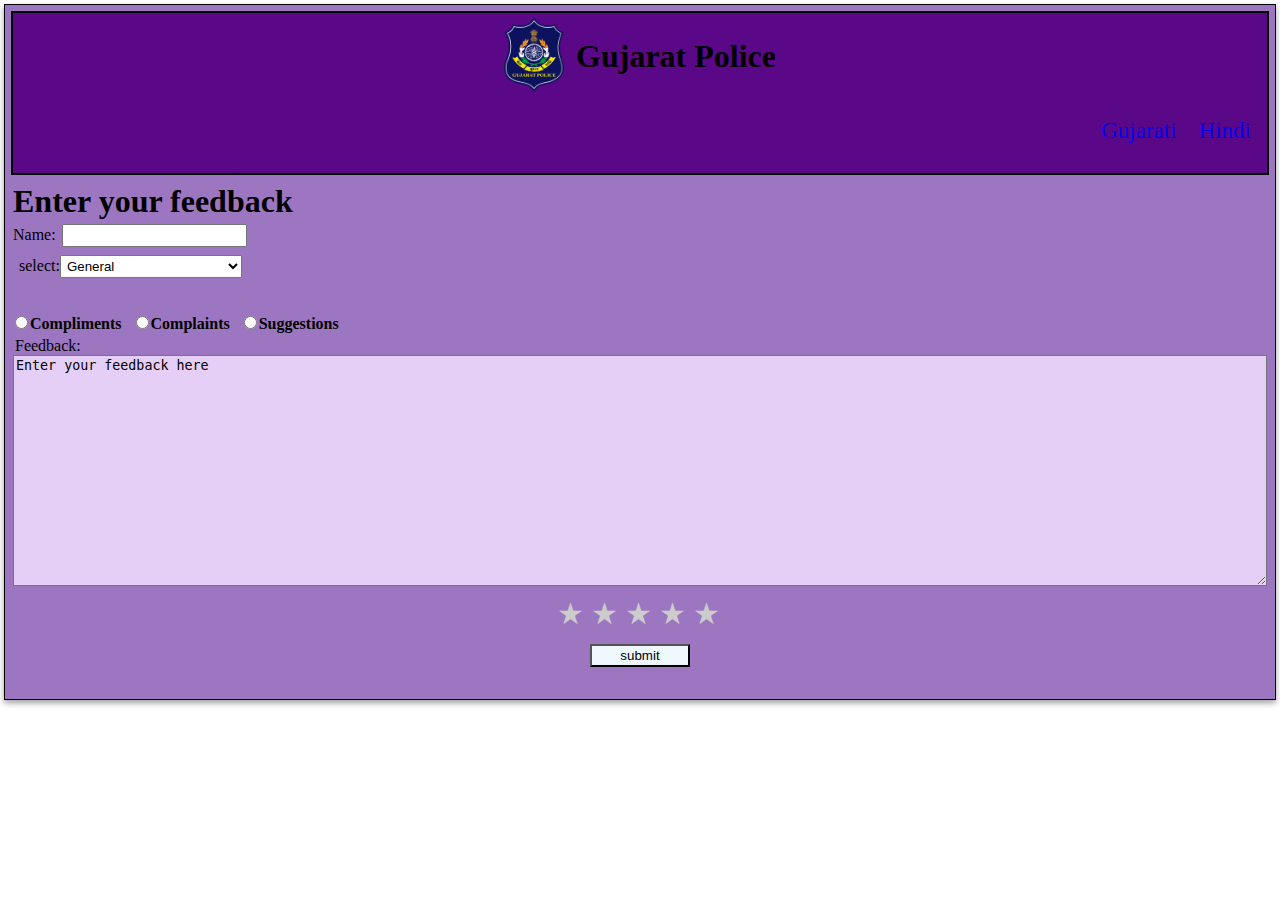
<file: Feedback system/index.html>
<!DOCTYPE html>
<html lang="en">

<head>
    <meta charset="UTF-8">
    <meta name="viewport" content="width=device-width, initial-scale=1.0">
    <title>Document</title>
    <link rel="stylesheet" href="stylefb.css">
</head>

<body>
    <div class="main">
        <header>
            <nav>
                <div class="logo">
                    <img src="icon/Gujarat_Police_Logo.png" alt="Gujarat Police Logo">
                    <span>Gujarat Police</span><br>
                    <div class="link">
                        <a href="Home.html">Gujarati</a>
                        <a href="Hindi.html">Hindi</a>
                    </div>
                </div>
            </nav>
        </header>

        <div class="content">
            <h1><b>Enter your feedback</b></h1>
            <form action="/submit" method="post">
                <!-- user name and feedback -->

                <label for="username">Name:</label>
                <input placeholder="" type="text" id="ursname" name="uname"><br>

                <!-- category -->
                <div class="ctg">
                    <ul>
                        <li>
                            <p>select:<select name="category" id="category"></p>
                        </li>
                        <li>
                            <option value="1">General</option>
                        </li>
                        <li>
                            <option value="2">Missing Person</option>
                        </li>
                        <li>
                            <option value="3">Accident</option>
                        </li>
                        <li>
                            <option value="4">Domestic Violence</option>
                        </li>
                        <li>
                            <option value="5">Homicide</option>
                        </li>
                        <li>
                            <option value="6">Rape</option>
                        </li>
                        <li>
                            <option value="7">Kidnapping and Abduction</option>
                        </li>
                        <li>
                            <option value="8">Cybercrime</option>
                        </li>
                        <li>
                            <option value="9">Narcotics </option>
                        </li>
                        <li>
                            <option value="10">Riot</option>
                        </li>
                        <li>
                            <option value="11">Dowry Harassment</option>
                        </li>
                        <li>
                            <option value="12">Economic Offense </option>
                        </li>
                        <li>
                            <option value="13">Other</option>
                        </li>
                        <li></select></li>
                </div>

                <!-- types -->
                <div class="ch">
                    <label class="cho">
                        <input type="radio" name="radio" id="c1" required><b>Compliments</b>
                        <span class="checkmark"></span>
                    </label>

                    <label class="cho">
                        <input type="radio" name="radio" id="c2" required><b>Complaints</b>
                        <span class="checkmark"></span>
                    </label>

                    <label class="cho">
                        <input type="radio" name="radio" id="c3" required><b>Suggestions</b>
                        <span class="checkmark"></span>
                    </label>
                </div>

                <!-- feedback -->
                <li><label for="feedback">Feedback:</label><br>
                    <textarea rows="15" cols="150" name="feedback" required>Enter your feedback here</textarea>
                </li>

                <div class="Rate_N_Submit">
                    <div class="rate">
                        <input type="radio" id="star5" name="rate" value="5" />
                        <label for="star5" title="text">5 stars</label>
                        <input type="radio" id="star4" name="rate" value="4" />
                        <label for="star4" title="text">4 stars</label>
                        <input type="radio" id="star3" name="rate" value="3" />
                        <label for="star3" title="text">3 stars</label>
                        <input type="radio" id="star2" name="rate" value="2" />
                        <label for="star2" title="text">2 stars</label>
                        <input type="radio" id="star1" name="rate" value="1" />
                        <label for="star1" title="text">1 star</label>
                    </div>

                    <div class="btn">
                        <!-- submit btn -->
                        <li><input id="Sbtn" class="Sbtn" type="submit" value="submit"></li>
                    </div>
                </div>
                </ul>
            </form>
        </div>
    </div>
</body>
</html>
</file>
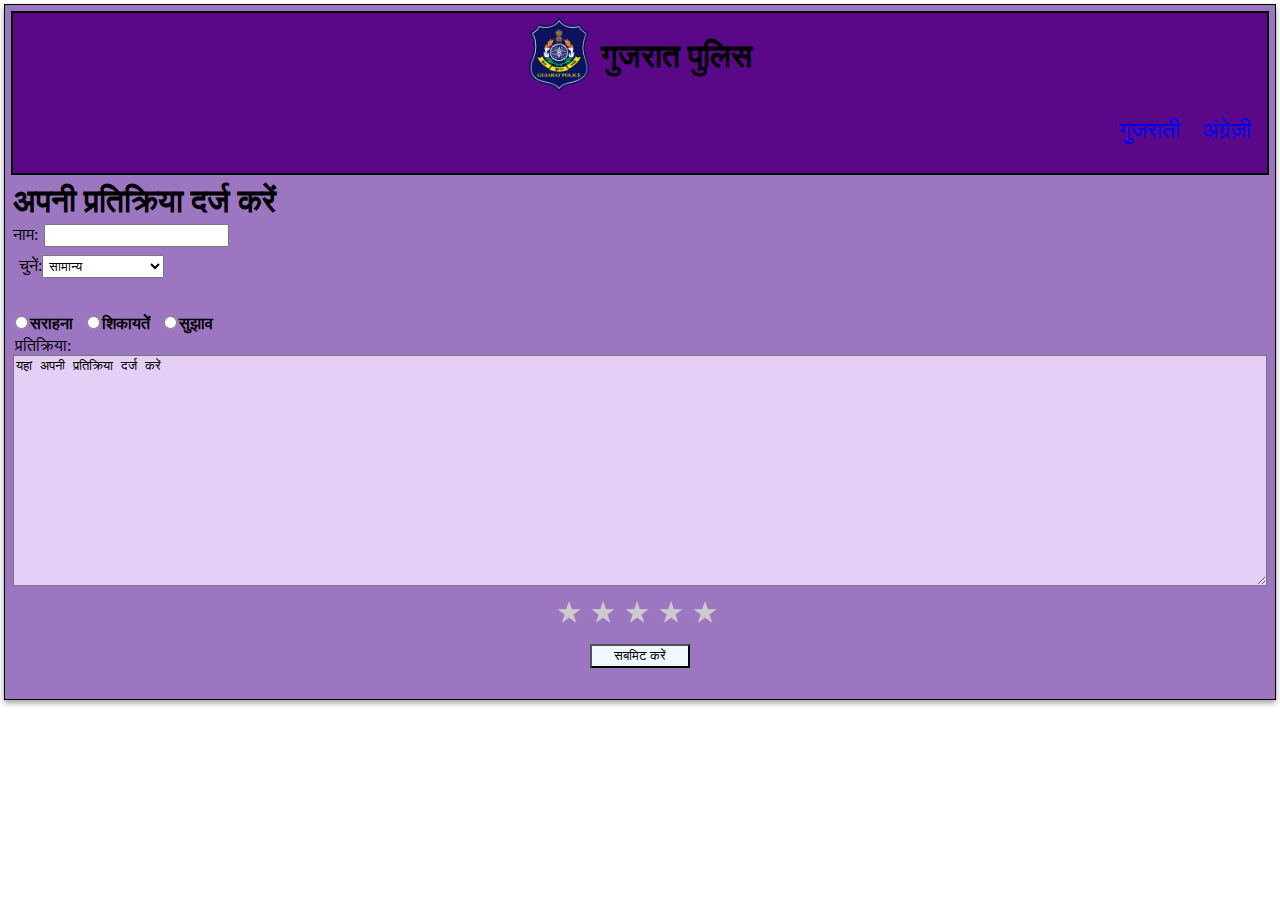
<file: Feedback system/Hindi.html>
<!DOCTYPE html>
<html lang="hi">

<head>
    <meta charset="UTF-8">
    <meta name="viewport" content="width=device-width, initial-scale=1.0">
    <title>दस्तावेज़</title>
    <link rel="stylesheet" href="stylefb.css">
</head>

<body>
    <div class="main">
        <header>
            <nav>
                <div class="logo">
                    <img src="icon/Gujarat_Police_Logo.png" alt="गुजरात पुलिस लोगो">
                    <span>गुजरात पुलिस</span><br>
                    <div class="link">
                        <a href="Home.html">गुजराती</a>
                        <a href="index.html">अंग्रेज़ी</a>
                    </div>
                </div>
            </nav>
        </header>

        <div class="content">
            <h1><b>अपनी प्रतिक्रिया दर्ज करें</b></h1>
            <form action="/submit" method="post">
                <!-- user name and feedback -->

                <label for="username">नाम:</label>
                <input placeholder="" type="text" id="ursname" name="uname"><br>

                <!-- category -->
                <div class="ctg">
                    <ul>
                        <li>
                            <p>चुनें:<select name="category" id="category"></p>
                        </li>
                        <li>
                            <option value="1">सामान्य</option>
                        </li>
                        <li>
                            <option value="2">लापता व्यक्ति</option>
                        </li>
                        <li>
                            <option value="3">दुर्घटना</option>
                        </li>
                        <li>
                            <option value="4">घरेलू हिंसा</option>
                        </li>
                        <li>
                            <option value="5">हत्या</option>
                        </li>
                        <li>
                            <option value="6">बलात्कार</option>
                        </li>
                        <li>
                            <option value="7">अपहरण और अपहरण</option>
                        </li>
                        <li>
                            <option value="8">साइबरक्राइम</option>
                        </li>
                        <li>
                            <option value="9">नारकोटिक्स</option>
                        </li>
                        <li>
                            <option value="10">दंगे</option>
                        </li>
                        <li>
                            <option value="11">दहेज हारेसमेंट</option>
                        </li>
                        <li>
                            <option value="12">आर्थिक अपराध </option>
                        </li>
                        <li>
                            <option value="13">अन्य</option>
                        </li>
                        <li></select></li>
                </div>

                <!-- types -->
                <div class="ch">
                    <label class="cho">
                        <input type="radio" name="radio" id="c1" required><b>सराहना</b>
                        <span class="checkmark"></span>
                    </label>

                    <label class="cho">
                        <input type="radio" name="radio" id="c2" required><b>शिकायतें</b>
                        <span class="checkmark"></span>
                    </label>

                    <label class="cho">
                        <input type="radio" name="radio" id="c3" required><b>सुझाव</b>
                        <span class="checkmark"></span>
                    </label>
                </div>

                <!-- feedback -->
                <li><label for="feedback">प्रतिक्रिया:</label><br>
                    <textarea rows="15" cols="150" name="feedback">यहां अपनी प्रतिक्रिया दर्ज करें</textarea>
                </li>

                <div class="Rate_N_Submit">
                    <div class="rate">
                        <input type="radio" id="star5" name="rate" value="5" />
                        <label for="star5" title="text">5 तारे</label>
                        <input type="radio" id="star4" name="rate" value="4" />
                        <label for="star4" title="text">4 तारे</label>
                        <input type="radio" id="star3" name="rate" value="3" />
                        <label for="star3" title="text">3 तारे</label>
                        <input type="radio" id="star2" name="rate" value="2" />
                        <label for="star2" title="text">2 तारे</label>
                        <input type="radio" id="star1" name="rate" value="1" />
                        <label for="star1" title="text">1 तारा</label>
                    </div>

                    <div class="btn">
                        <!-- submit btn -->
                        <li><input id="Sbtn" class="Sbtn" type="submit" value="सबमिट करें"></li>
                    </div>
                </div>
                </ul>
            </form>
        </div>
    </div>
</body>
</html>
</file>
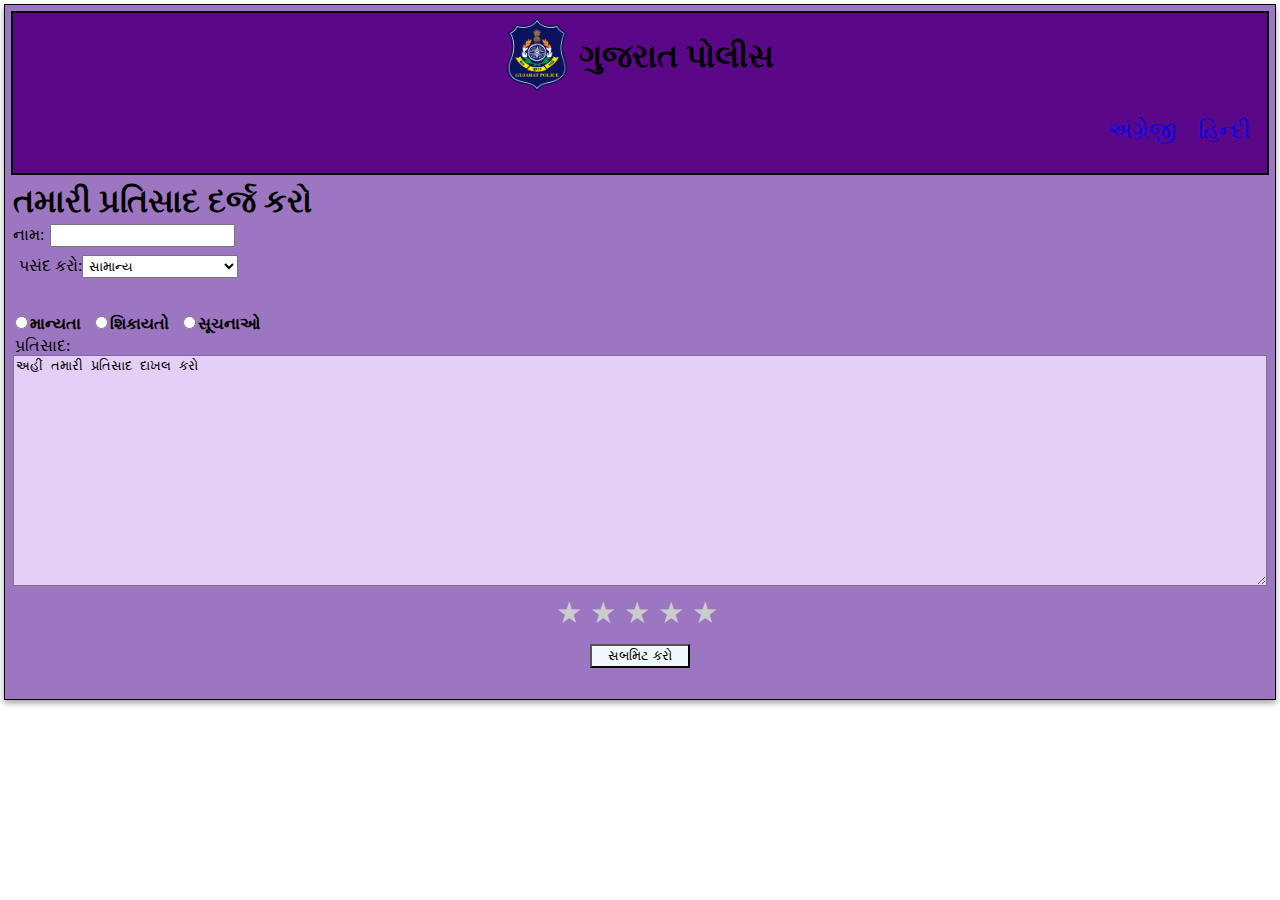
<file: Feedback system/Home.html>
<!DOCTYPE html>
<html lang="gu">

<head>
    <meta charset="UTF-8">
    <meta name="viewport" content="width=device-width, initial-scale=1.0">
    <title>દસ્તાવેજ</title>
    <link rel="stylesheet" href="stylefb.css">
</head>

<body>
    <div class="main">
        <header>
            <nav>
                <div class="logo">
                    <img src="icon/Gujarat_Police_Logo.png" alt="ગુજરાત પોલીસ લોગો">
                    <span>ગુજરાત પોલીસ</span><br>
                    <div class="link">
                        <a href="index.html">અંગ્રેજી</a>
                        <a href="Hindi.html">હિન્દી</a>
                    </div>
                </div>
            </nav>
        </header>

        <div class="content">
            <h1><b>તમારી પ્રતિસાદ દર્જ કરો</b></h1>
            <form action="/submit" method="post">
                <!-- user name and feedback -->

                <label for="username">નામ:</label>
                <input placeholder="" type="text" id="ursname" name="uname"><br>

                <!-- category -->
                <div class="ctg">
                    <ul>
                        <li>
                            <p>પસંદ કરો:<select name="category" id="category"></p>
                        </li>
                        <li>
                            <option value="1">સામાન્ય</option>
                        </li>
                        <li>
                            <option value="2">લાપતા વ્યક્તિ</option>
                        </li>
                        <li>
                            <option value="3">અકસ્માત</option>
                        </li>
                        <li>
                            <option value="4">ઘરેલુ સંઘર્ષ</option>
                        </li>
                        <li>
                            <option value="5">હત્યા</option>
                        </li>
                        <li>
                            <option value="6">બલાત્કાર</option>
                        </li>
                        <li>
                            <option value="7">અપહરણ અને અપહરણ</option>
                        </li>
                        <li>
                            <option value="8">સાઇબરક્રાઇમ</option>
                        </li>
                        <li>
                            <option value="9">નાર્કોટિક્સ</option>
                        </li>
                        <li>
                            <option value="10">દંગો</option>
                        </li>
                        <li>
                            <option value="11">દાહોદિક પ્રતાડન</option>
                        </li>
                        <li>
                            <option value="12">આર્થિક અપરાધ </option>
                        </li>
                        <li>
                            <option value="13">અન્ય</option>
                        </li>
                        <li></select></li>
                </div>

                <!-- types -->
                <div class="ch">
                    <label class="cho">
                        <input type="radio" name="radio" id="c1" required><b>માન્યતા</b>
                        <span class="checkmark"></span>
                    </label>

                    <label class="cho">
                        <input type="radio" name="radio" id="c2" required><b>શિકાયતો</b>
                        <span class="checkmark"></span>
                    </label>

                    <label class="cho">
                        <input type="radio" name="radio" id="c3" required><b>સૂચનાઓ</b>
                        <span class="checkmark"></span>
                    </label>
                </div>

                <!-- feedback -->
                <li><label for="feedback">પ્રતિસાદ:</label><br>
                    <textarea rows="15" cols="150" name="feedback">અહીં તમારી પ્રતિસાદ દાખલ કરો</textarea>
                </li>

                <div class="Rate_N_Submit">
                    <div class="rate">
                        <input type="radio" id="star5" name="rate" value="5" />
                        <label for="star5" title="text">5 તારા</label>
                        <input type="radio" id="star4" name="rate" value="4" />
                        <label for="star4" title="text">4 તારા</label>
                        <input type="radio" id="star3" name="rate" value="3" />
                        <label for="star3" title="text">3 તારા</label>
                        <input type="radio" id="star2" name="rate" value="2" />
                        <label for="star2" title="text">2 તારા</label>
                        <input type="radio" id="star1" name="rate" value="1" />
                        <label for="star1" title="text">1 તારો</label>
                    </div>

                    <div class="btn">
                        <!-- submit btn -->
                        <li><input id="Sbtn" class="Sbtn" type="submit" value="સબમિટ કરો"></li>
                    </div>
                </div>
                </ul>
            </form>
        </div>
    </div>
</body>
</html>
</file>
<file: Feedback system/stylefb.css>
* {
    padding: 2px;
    margin: auto;
    list-style: none;


}

.main {
    border: solid black 1px;
    width: auto;
    height: 690px;
    box-shadow: rgba(0, 0, 0, 0.16) 0px 3px 6px, rgba(0, 0, 0, 0.23) 0px 3px 6px;
    background-color:#9D76C1
}

.logo {
    border: solid black 2px;
    text-align: center; 
    font-size: 32px;
    background-color: #5B0888;
}
.logo img {
    width: 60px;
    height: 75px;
    
}
span {
    vertical-align: 27px;
    font-weight: bold;
}

.link {
    margin: 5px;
    text-align: right;
    padding-bottom: 20px;
    
    
}

.link a {
    margin: 5px;
    text-decoration: none;
    font-size: 23px;

}

.link a:hover {
    color: black;
    cursor: pointer;
}

textarea {
    width: 100%;
    max-width: 100%;
    box-sizing: border-box;
    background-color:#E5CFF7
}

.rate {
    float: left;
    height: 46px;
    padding: 0 10px;

}

.rate:not(:checked)>input {
    position: absolute;
    top: -9999px;
}

.rate:not(:checked)>label {
    float: right;
    width: 1em;
    overflow: hidden;
    white-space: nowrap;
    cursor: pointer;
    font-size: 30px;
    color: #ccc;
}

.rate:not(:checked)>label:before {
    content: '★ ';
}

.rate>input:checked~label {
    color: #ffc700;
}

.rate:not(:checked)>label:hover,
.rate:not(:checked)>label:hover~label {
    color: #deb217;
}

.rate>input:checked+label:hover,
.rate>input:checked+label:hover~label,
.rate>input:checked~label:hover,
.rate>input:checked~label:hover~label,
.rate>label:hover~input:checked~label {
    color: #c59b08;
}

.btn {
    text-align: center;
}

.Sbtn {
    width: 100px;
    background-color: aliceblue;
    color: black;
    cursor: pointer;
}

.Rate_N_Submit {
    display: flex;
    flex-direction: column;
}


@media only screen and (max-width: 600px) {
    .main {
        width: 100%;
        height: auto;
    }

    span {
        font-size: 25px;
    }

    .logo {
        font-size: 25px;
    }

    .link {
        text-align: right;
    }

    .rate {

        text-align: center;
    }

    .btn {
        text-align: center;
    }

    .Sbtn {
        width: 50px;
        background-color: aliceblue;
        color: black;
        cursor: pointer;
    }
}
</file>
